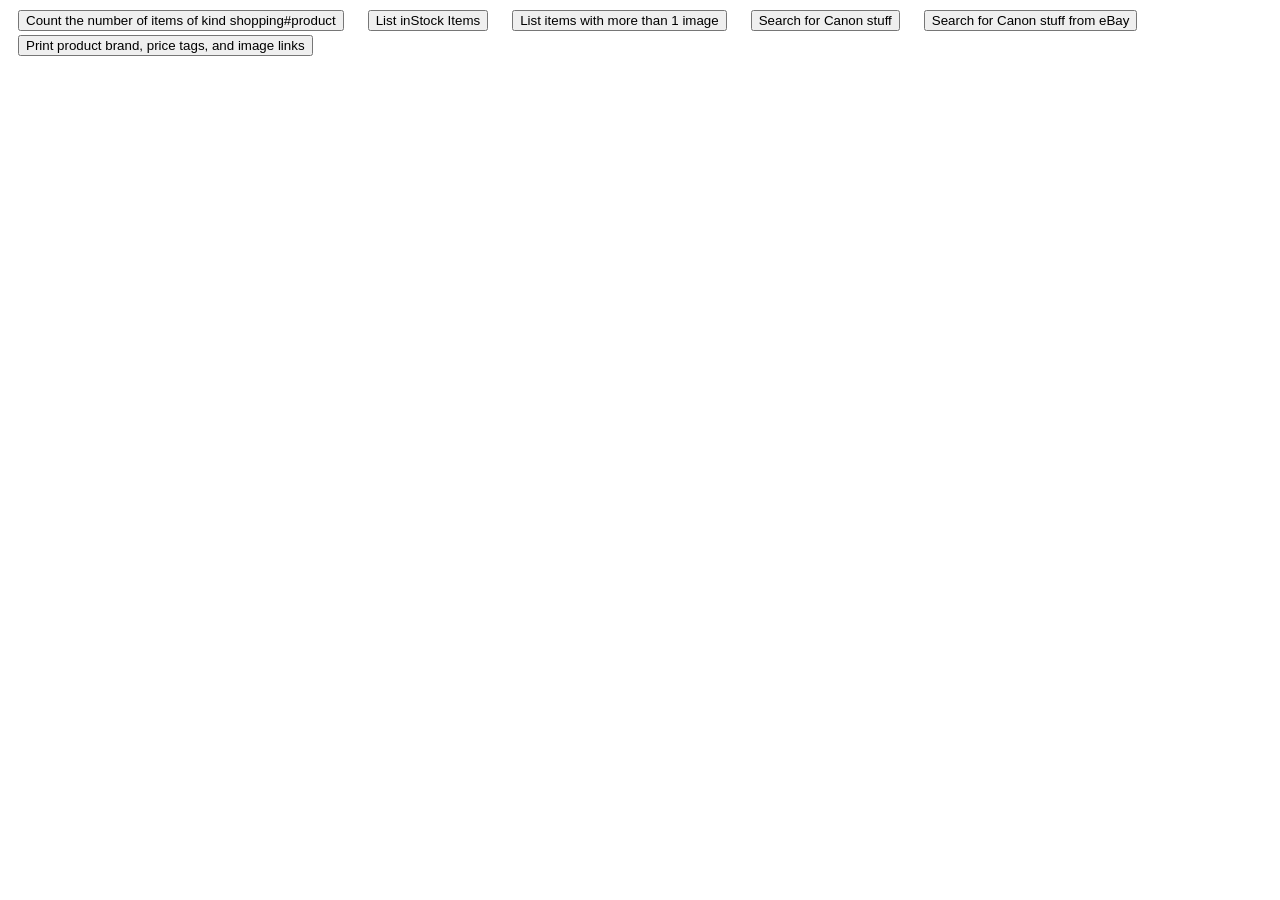
<file: client/index.html>
<!DOCTYPE html>
<html lang="en">
<head>
    <meta charset="UTF-8">
    <meta name="viewport" content="width=device-width, initial-scale=1.0">
    <meta http-equiv="X-UA-Compatible" content="ie=edge">
    <title>Search Results</title>
    <script src="products.js"></script>
    <style>
    button {
        margin: 2px 10px;
    }
    </style>
</head>
<body>
    <button onclick="countByKind('shopping#product')">Count the number of items of kind shopping#product</button>
    <button onclick="searchByAvailability('inStock')">List inStock Items</button>
    <button onclick="searchByImageNumber(1)">List items with more than 1 image</button>
    <button onclick="searchByBrand('Canon')">Search for Canon stuff</button>
    <button onclick="searchByAuthorNameAndBrand('eBay', 'Canon')">Search for Canon stuff from eBay</button>
    <button onclick="printProductBrandPriceImglink()">Print product brand, price tags, and image links</button>
    <div id="output"></div>
    <script src="script.js"></script>
</body>
</html>
</file>
